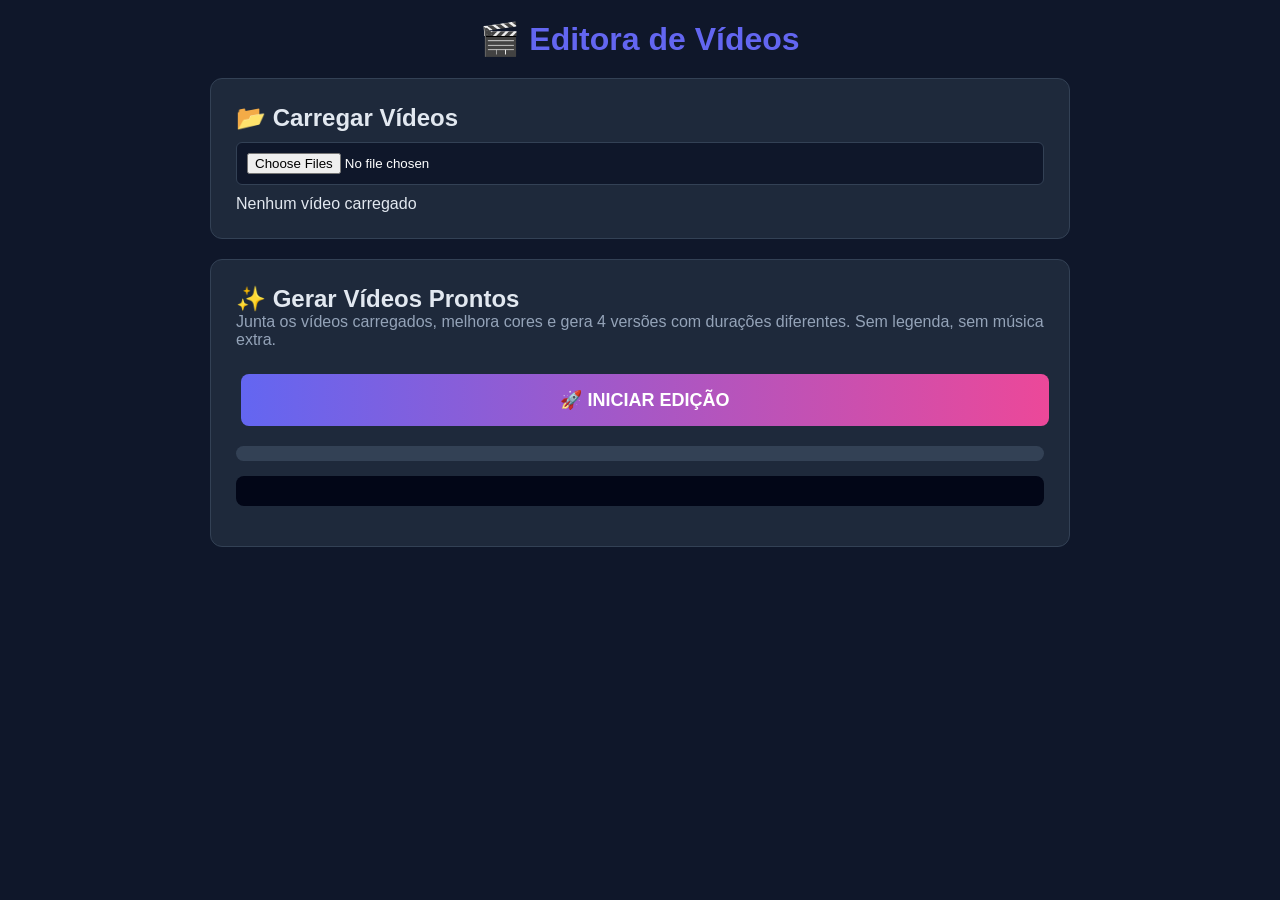
<file: editora.html>
<!DOCTYPE html>
<html lang="pt-BR">
<head>
  <meta charset="UTF-8">
  <meta name="viewport" content="width=device-width, initial-scale=1.0">
  <title>Editora de Vídeos — Cortes Prontos</title>
  <style>
    * { margin: 0; padding: 0; box-sizing: border-box; font-family: Arial, sans-serif; }
    body { background: #0f172a; color: #e2e8f0; padding: 20px; max-width: 900px; margin: 0 auto; }
    h1 { color: #6366f1; margin-bottom: 20px; text-align: center; }
    .card { background: #1e293b; padding: 25px; border-radius: 12px; margin-bottom: 20px; border: 1px solid #334155; }
    button { padding: 12px 24px; border: none; border-radius: 8px; font-size: 16px; font-weight: bold; cursor: pointer; margin: 5px; transition: transform 0.1s; }
    button:active { transform: scale(0.98); }
    button:disabled { opacity: 0.5; cursor: not-allowed; }
    .btn-principal { background: linear-gradient(90deg, #6366f1, #ec4899); color: white; width: 100%; padding: 15px; font-size: 18px; margin-top: 10px; }
    .btn-sucesso { background: #10b981; color: white; }
    input[type="file"] { padding: 10px; margin: 10px 0; width: 100%; background: #0f172a; border: 1px solid #334155; border-radius: 6px; color: white; }
    .barra { width: 100%; height: 15px; background: #334155; border-radius: 8px; margin: 15px 0; overflow: hidden; }
    .barra-preencher { height: 100%; background: linear-gradient(90deg, #6366f1, #10b981); width: 0%; transition: width 0.3s; }
    .log { background: #020617; padding: 15px; border-radius: 8px; margin: 15px 0; font-family: monospace; font-size: 13px; max-height: 200px; overflow-y: auto; color: #94a3b8; }
    .sucesso { color: #10b981; }
    .erro { color: #ef4444; }
    .item { padding: 10px; background: #334155; border-radius: 6px; margin: 8px 0; }
    .oculto { display: none !important; }
  </style>
</head>
<body>

<h1>🎬 Editora de Vídeos</h1>

<div class="card">
  <h2>📂 Carregar Vídeos</h2>
  <input type="file" id="arquivos" accept="video/*" multiple>
  <p id="quantos">Nenhum vídeo carregado</p>
  <div id="lista-arquivos"></div>
</div>

<div class="card">
  <h2>✨ Gerar Vídeos Prontos</h2>
  <p style="color:#94a3b8; margin-bottom:15px;">
    Junta os vídeos carregados, melhora cores e gera 4 versões com durações diferentes. Sem legenda, sem música extra.
  </p>
  <button id="gerar" class="btn-principal">🚀 INICIAR EDIÇÃO</button>
  <p id="etapa" style="margin: 15px 0; font-weight: bold;"></p>
  <div class="barra"><div id="barra-progresso" class="barra-preencher"></div></div>
  <div id="log" class="log"></div>
  <div id="resultados" class="oculto">
    <h3 class="sucesso">✅ Vídeos Gerados!</h3>
    <div id="lista-resultados"></div>
    <button id="baixar-todos" class="btn-sucesso" style="margin-top:15px;">📦 Baixar Todos</button>
  </div>
</div>

<script>
// ==============================================
// SEM FFmpeg — TUDO NATIVO DO NAVEGADOR
// ==============================================

let arquivosCarregados = [];
let arquivosProntos = [];

function log(texto, tipo = '') {
  const el = document.getElementById('log');
  el.innerHTML += `<div class="${tipo}">${texto}</div>`;
  el.scrollTop = el.scrollHeight;
}

function atualizarBarra(porcentagem) {
  document.getElementById('barra-progresso').style.width = porcentagem + '%';
}

function baixar(blob, nome) {
  const url = URL.createObjectURL(blob);
  const a = document.createElement('a');
  a.href = url;
  a.download = nome;
  document.body.appendChild(a);
  a.click();
  document.body.removeChild(a);
  URL.revokeObjectURL(url);
}

// Selecionar arquivos
document.getElementById('arquivos').addEventListener('change', e => {
  arquivosCarregados = Array.from(e.target.files).map(f => ({ 
    nome: f.name, 
    blob: f,
    url: URL.createObjectURL(f)
  }));
  document.getElementById('quantos').textContent = `${arquivosCarregados.length} vídeo(s) carregado(s)`;
  document.getElementById('lista-arquivos').innerHTML = arquivosCarregados.map((a, i) => 
    `<div class="item">📎 ${i+1}. ${a.nome}</div>`
  ).join('');
  log(`✅ ${arquivosCarregados.length} arquivo(s) carregado(s)`);
});

// Carregar elemento de vídeo
function carregarVideoElemento(url) {
  return new Promise((resolve) => {
    const video = document.createElement('video');
    video.src = url;
    video.muted = true;
    video.preload = 'auto';
    video.onloadedmetadata = () => resolve(video);
    video.onerror = () => resolve(null);
  });
}

// Criar vídeo editado via Canvas (sem FFmpeg)
async function criarVideoEditado(entradas, duracaoTotal, estilo) {
  return new Promise(async (resolve) => {
    const videos = [];
    for(const entrada of entradas) {
      const v = await carregarVideoElemento(entrada.url);
      if(v) videos.push(v);
    }
    
    if(videos.length === 0) {
      resolve(entradas[0].blob);
      return;
    }

    const L = videos[0].videoWidth || 1280;
    const A = videos[0].videoHeight || 720;
    const fps = 24;
    const tempoPorTrecho = duracaoTotal / videos.length;

    const canvas = document.createElement('canvas');
    canvas.width = L;
    canvas.height = A;
    const ctx = canvas.getContext('2d');

    const stream = canvas.captureStream(fps);
    const gravador = new MediaRecorder(stream, { 
      mimeType: 'video/webm;codecs=vp9',
      videoBitsPerSecond: 2000000
    });
    let quadros = [];
    
    gravador.ondataavailable = e => { if(e.data.size > 0) quadros.push(e.data); };
    gravador.onstop = () => {
      resolve(new Blob(quadros, { type: 'video/webm' }));
      videos.forEach(v => URL.revokeObjectURL(v.src));
    };

    gravador.start();

    let trechoAtual = 0;
    let tempoNoTrecho = 0;
    let ultimoTrecho = -1;
    const intervaloQuadro = 1000 / fps;

    const estilos = {
      completo: { brilho: 1.12, saturacao: 1.15, cor: '#6366f1', titulo: 'EDIÇÃO COMPLETA' },
      curto: { brilho: 1.15, saturacao: 1.25, cor: '#f59e0b', titulo: 'CORTE CURTO' },
      reels: { brilho: 1.18, saturacao: 1.20, cor: '#ec4899', titulo: 'REELS / REDES' },
      resumo: { brilho: 1.08, saturacao: 1.10, cor: '#10b981', titulo: 'RESUMO' }
    };
    
    const cfg = estilos[estilo] || estilos.completo;
    let tempoAnterior = performance.now();

    function desenharQuadro() {
      if(trechoAtual >= videos.length) {
        gravador.stop();
        return;
      }

      const videoAtual = videos[trechoAtual];
      
      if(trechoAtual !== ultimoTrecho) {
        ultimoTrecho = trechoAtual;
        videoAtual.currentTime = 0;
        tempoNoTrecho = 0;
      }

      try {
        if(videoAtual.currentTime < videoAtual.duration) {
          videoAtual.currentTime = Math.min(tempoNoTrecho, videoAtual.duration - 0.1);
        }
      } catch {}

      ctx.drawImage(videoAtual, 0, 0, L, A);
      
      // Efeito: melhora brilho e cor
      const imgData = ctx.getImageData(0, 0, L, A);
      const dados = imgData.data;
      for(let i = 0; i < dados.length; i += 4) {
        dados[i] = Math.min(255, dados[i] * cfg.brilho);
        dados[i+1] = Math.min(255, dados[i+1] * ((cfg.brilho + cfg.saturacao) / 2));
        dados[i+2] = Math.min(255, dados[i+2] * cfg.saturacao);
      }
      ctx.putImageData(imgData, 0, 0);
      
      // Faixa superior escura
      ctx.fillStyle = 'rgba(0,0,0,0.6)';
      ctx.fillRect(0, 0, L, 70);
      
      // Título com cor do estilo
      ctx.fillStyle = cfg.cor;
      ctx.font = 'bold 26px Arial';
      ctx.textAlign = 'center';
      ctx.shadowColor = '#000';
      ctx.shadowBlur = 4;
      ctx.fillText(cfg.titulo, L/2, 35);
      
      // Número do trecho
      ctx.fillStyle = '#ffffff';
      ctx.font = 'bold 18px Arial';
      ctx.fillText(`Trecho ${trechoAtual+1} de ${videos.length}`, L/2, 60);
      
      // Barra de progresso na base
      ctx.fillStyle = 'rgba(255,255,255,0.2)';
      ctx.fillRect(20, A - 20, L - 40, 8);
      ctx.fillStyle = cfg.cor;
      const progresso = (trechoAtual + (tempoNoTrecho / tempoPorTrecho)) / videos.length;
      ctx.fillRect(20, A - 20, (L - 40) * progresso, 8);
      
      ctx.shadowBlur = 0;

      // Avança tempo
      const agora = performance.now();
      const decorrido = agora - tempoAnterior;
      tempoAnterior = agora;
      tempoNoTrecho += decorrido / 1000;

      if(tempoNoTrecho >= tempoPorTrecho) {
        trechoAtual++;
      }

      setTimeout(desenharQuadro, intervaloQuadro);
    }

    desenharQuadro();
  });
}

// Botão principal de geração
document.getElementById('gerar').addEventListener('click', async () => {
  if(arquivosCarregados.length === 0) {
    alert('⚠️ Escolha pelo menos um vídeo primeiro!');
    return;
  }

  const btn = document.getElementById('gerar');
  const etapa = document.getElementById('etapa');
  const resultados = document.getElementById('resultados');
  
  btn.disabled = true;
  resultados.classList.add('oculto');
  document.getElementById('log').innerHTML = '';
  arquivosProntos = [];

  // Definição das 4 versões
  const versoes = [
    { estilo: 'completo', nome: '1_Completo_12s', desc: 'Junta todos — 12s — cores melhoradas', duracao: 12 },
    { estilo: 'curto', nome: '2_Curto_6s', desc: 'Corte rápido — 6s — cores vibrantes', duracao: 6 },
    { estilo: 'reels', nome: '3_Reels_8s', desc: 'Otimizado — 8s — chamativo', duracao: 8 },
    { estilo: 'resumo', nome: '4_Resumo_10s', desc: 'Resumo — 10s — equilíbrio visual', duracao: 10 }
  ];

  // Processa uma por uma
  for(let i = 0; i < versoes.length; i++) {
    const v = versoes[i];
    etapa.textContent = `🎬 ${i+1}/${versoes.length} — ${v.nome}`;
    atualizarBarra(Math.round(((i) / versoes.length) * 100));
    log(`🔄 Processando: ${v.desc}`);
    
    try {
      const video = await criarVideoEditado(arquivosCarregados, v.duracao, v.estilo);
      arquivosProntos.push({ nome: v.nome + '.webm', blob: video, desc: v.desc });
      log(`✅ ${v.nome} pronto!`, 'sucesso');
    } catch(e) {
      log(`❌ Erro em ${v.nome}: ${e.message}`, 'erro');
    }
  }

  atualizarBarra(100);
  etapa.textContent = '✅ Finalizado!';

  // Exibe resultados
  if(arquivosProntos.length > 0) {
    resultados.classList.remove('oculto');
    document.getElementById('lista-resultados').innerHTML = arquivosProntos.map(a => 
      `<div class="item">✅ ${a.nome}<br><small>${a.desc}</small></div>`
    ).join('');
  }

  btn.disabled = false;
});

// Baixar todos os vídeos
document.addEventListener('click', e => {
  if(e.target.id === 'baixar-todos') {
    arquivosProntos.forEach((a, i) => setTimeout(() => baixar(a.blob, a.nome), i * 400));
    alert(`✅ Baixando ${arquivosProntos.length} vídeos!\n\n✅ Junta trechos\n✅ Melhora brilho e cor\n✅ Sem legenda\n✅ Sem música`);
  }
});
</script>

</body>
</html>
</file>
